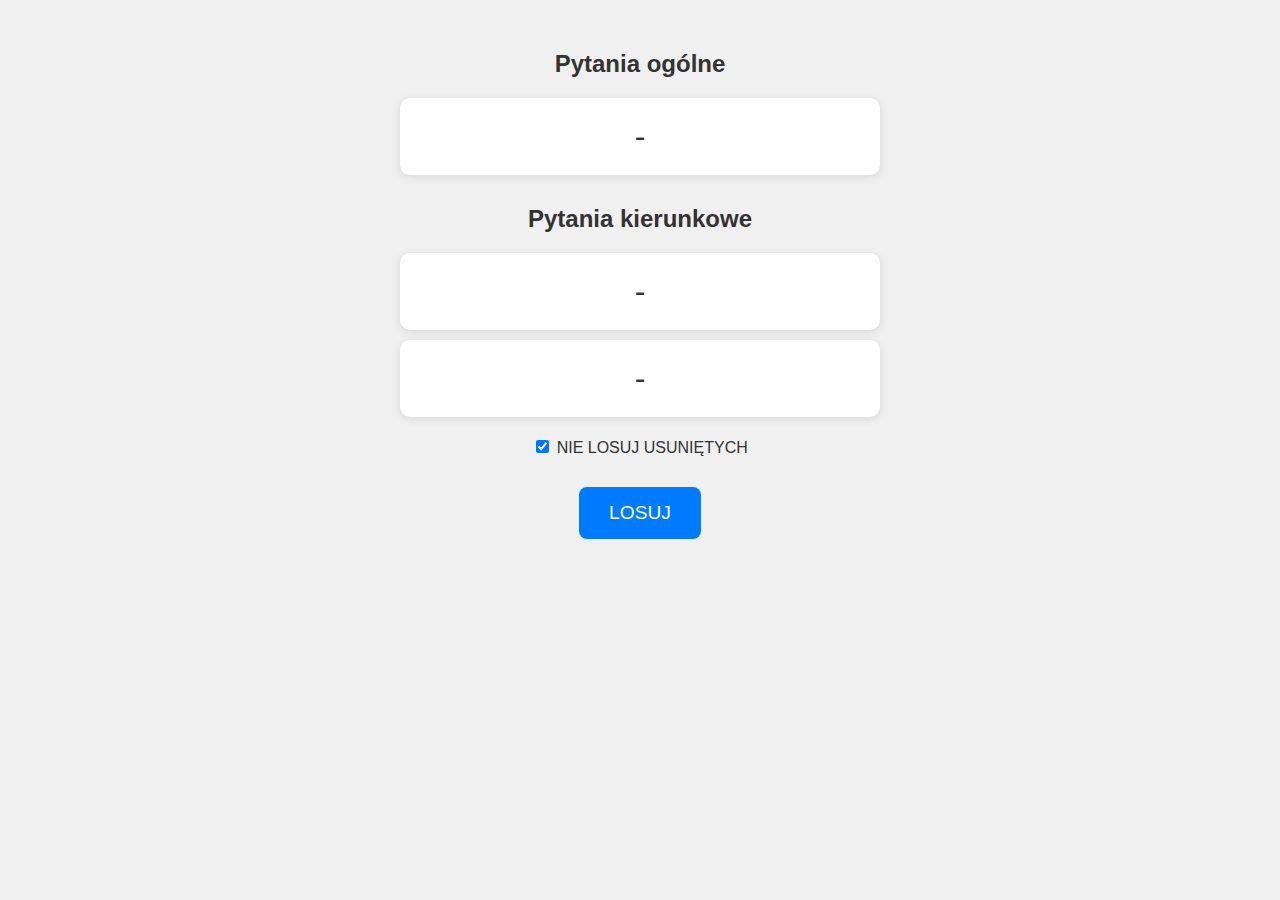
<file: losowanie.html>
<!DOCTYPE html>
<html lang="pl">
<head>
  <meta charset="UTF-8">
  <meta name="viewport" content="width=device-width, initial-scale=1">
  <title>Losowanie pytań</title>
  <style>
    body {
      font-family: Arial, sans-serif;
      padding: 20px;
      background: #f0f0f0;
      color: #333;
      max-width: 480px;
      margin: auto;
    }
    h2 {
      margin-top: 30px;
      font-size: 1.5em;
      text-align: center;
    }
    .box {
      background: white;
      border-radius: 10px;
      padding: 20px;
      margin-top: 10px;
      text-align: center;
      font-size: 2em;
      box-shadow: 0 2px 8px rgba(0,0,0,0.1);
    }
    .checkbox-container {
      margin-top: 20px;
      text-align: center;
    }
    label {
      font-size: 1em;
    }
    button {
      margin: 30px auto 0;
      display: block;
      padding: 15px 30px;
      font-size: 1.2em;
      background: #007BFF;
      color: white;
      border: none;
      border-radius: 8px;
      cursor: pointer;
      transition: background 0.3s;
    }
    button:hover {
      background: #0056b3;
    }
  </style>
</head>
<body>

  <h2>Pytania ogólne</h2>
  <div class="box" id="ogolne">-</div>

  <h2>Pytania kierunkowe</h2>
  <div class="box" id="kier1">-</div>
  <div class="box" id="kier2">-</div>

  <div class="checkbox-container">
    <label>
      <input type="checkbox" id="filtrUsuniete" checked>
      NIE LOSUJ USUNIĘTYCH
    </label>
  </div>

  <button onclick="losuj()">LOSUJ</button>

  <script>
    function losuj() {
      const usuniete = [38, 39, 40, 41, 42, 43];
      const filtr = document.getElementById('filtrUsuniete').checked;

      const ogolne = Math.floor(Math.random() * 15) + 1;

      function losujKierunkowe() {
        let num;
        do {
          num = Math.floor(Math.random() * 35) + 16;
        } while (filtr && usuniete.includes(num));
        return num;
      }

      let kier1 = losujKierunkowe();
      let kier2;
      do {
        kier2 = losujKierunkowe();
      } while (kier2 === kier1);

      document.getElementById('ogolne').textContent = ogolne;
      document.getElementById('kier1').textContent = kier1;
      document.getElementById('kier2').textContent = kier2;
    }
  </script>

</body>
</html>
</file>
